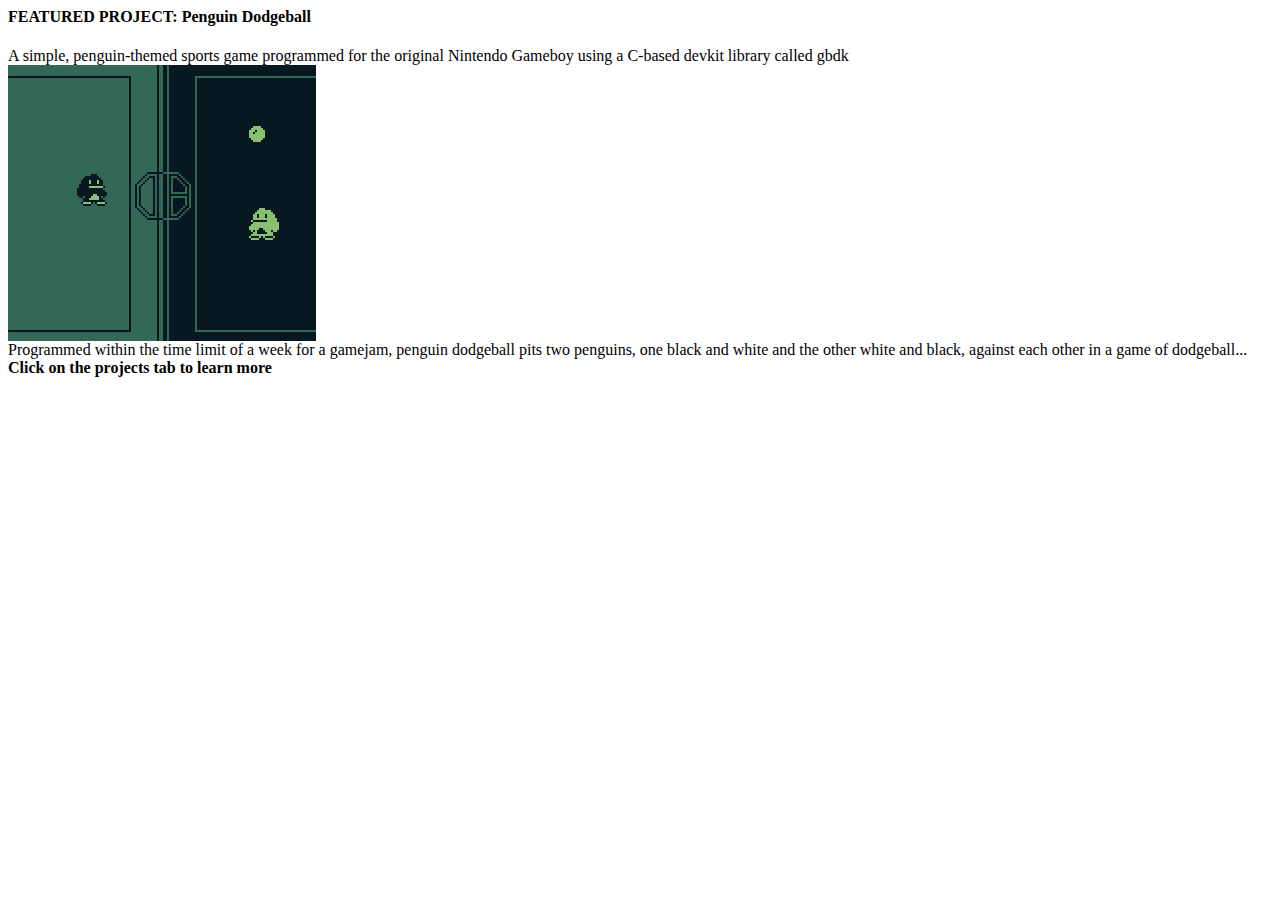
<file: app/project/project.component.html>
<h4><b>FEATURED PROJECT: Penguin Dodgeball</b> </h4>
<body>A simple, penguin-themed sports game programmed for the original Nintendo Gameboy using a C-based devkit library called gbdk </body>
<br>
<img src="../../assets/images/penguindodgeball.png">
<br>
<body>Programmed within the time limit of a week for a gamejam, penguin dodgeball pits two penguins, one black and white and the other white and black, against
    each other in a game of dodgeball...
    <br>
    <b>Click on the projects tab to learn more</b>
</body>
</file>
